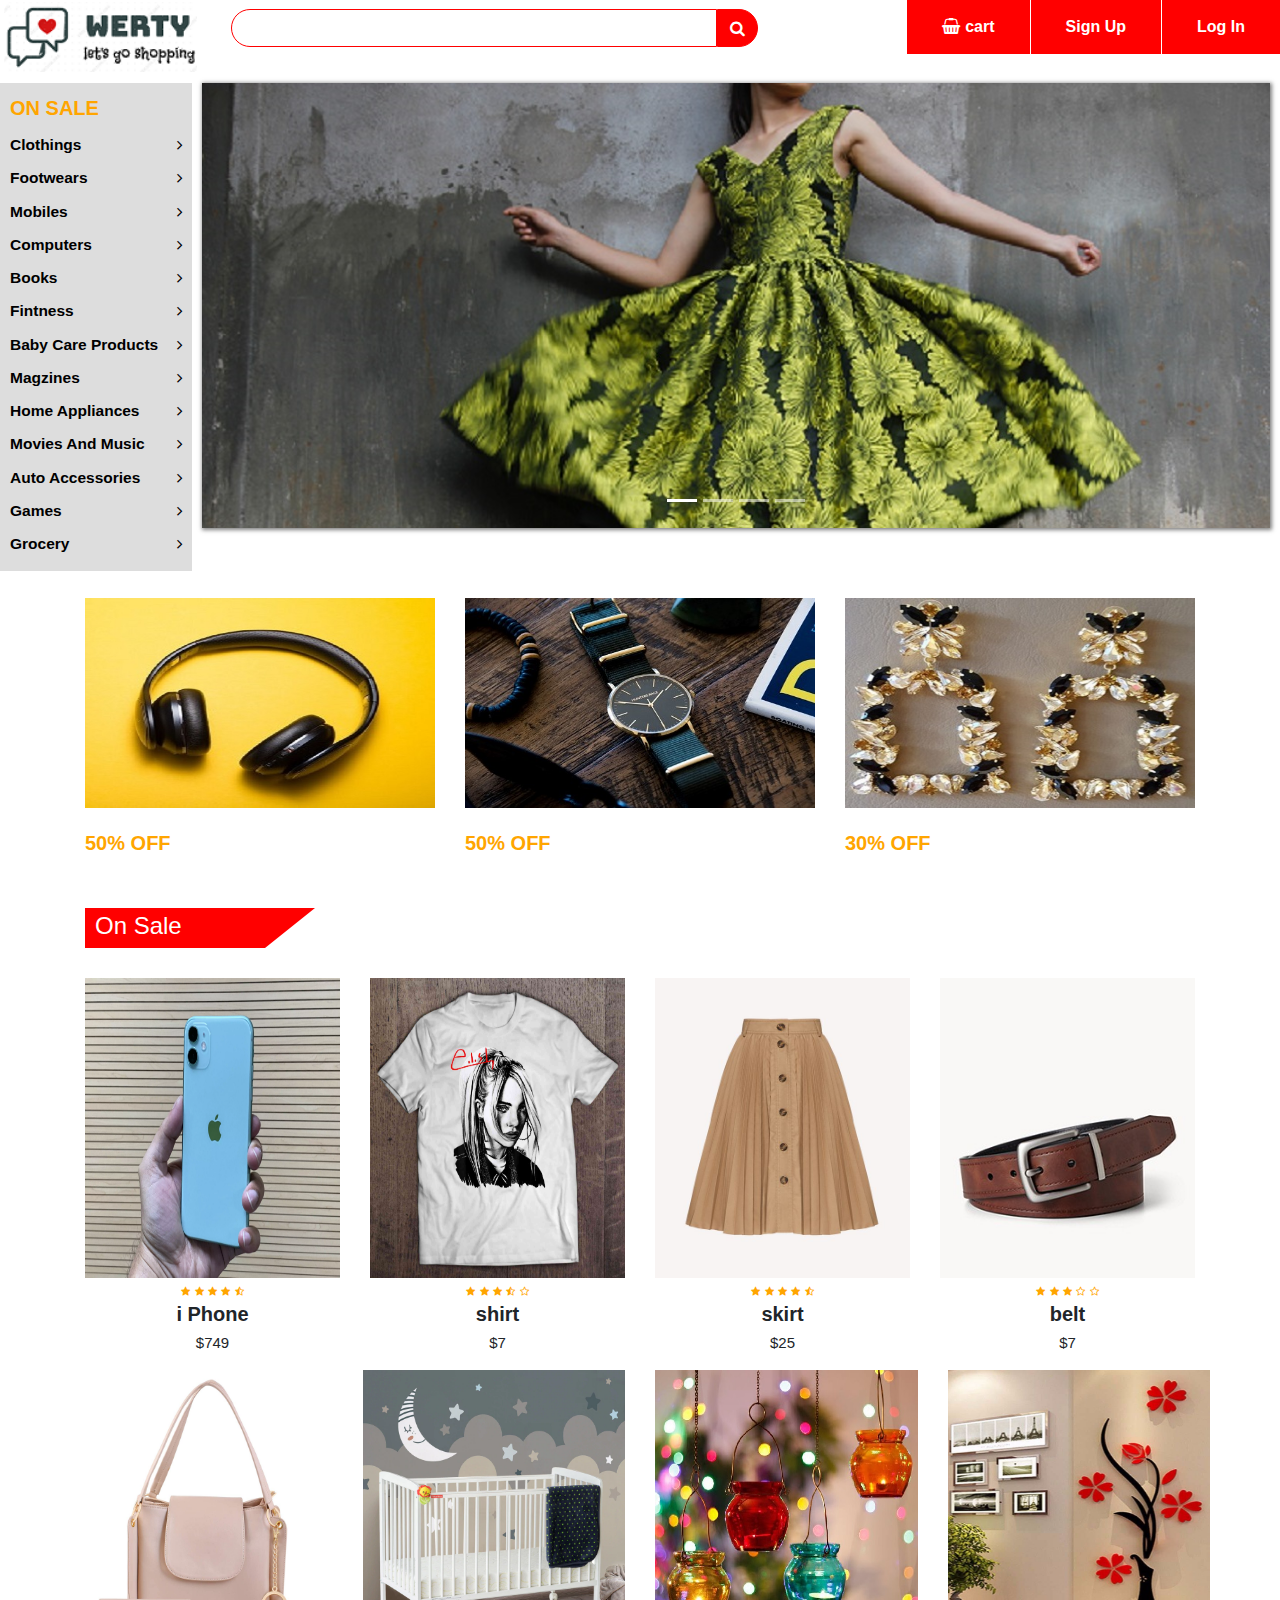
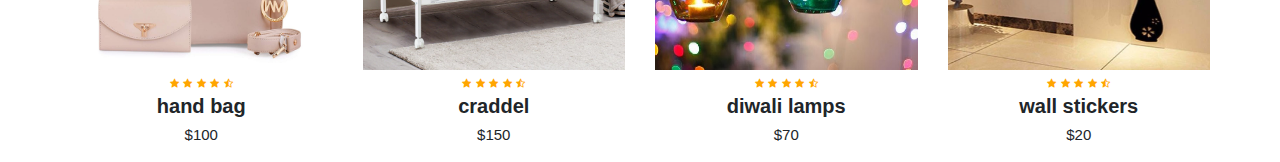
<file: index.html>
<!DOCTYPE html>
<html lang="en">
<head>
    <meta charset="UTF-8">
    <title> WERTY</title>
    <script src="index.js"></script>
    <!-- CSS only -->
    <link href="https://cdn.jsdelivr.net/npm/bootstrap@5.0.1/dist/css/bootstrap.min.css">
    <link rel="stylesheet" href="index.css">
    <link rel="stylesheet" href="https://stackpath.bootstrapcdn.com/bootstrap/4.5.2/css/bootstrap.min.css">
    <link rel="stylesheet" href="https://stackpath.bootstrapcdn.com/font-awesome/4.7.0/css/font-awesome.min.css">
    <script src="https://code.jquery.com/jquery-3.5.1.slim.min.js" ></script>
    <script src="https://stackpath.bootstrapcdn.com/bootstrap/4.5.2/js/bootstrap.min.js" ></script>
    <!-- JavaScript Bundle with Popper -->
<script src="https://cdn.jsdelivr.net/npm/bootstrap@5.0.1/dist/js/bootstrap.bundle.min.js"></script>
</head>
<body>
<div clas="top-nav-bar">
<div class="search-box">
    <i class="fa fa-bars" aria-hidden="true" id="menu-btn" onclick="openmenu()"></i>
    <i class="fa fa-times" aria-hidden="true" id="close-btn" onclick="closemenu()"></i>
<img src="wetyyyy.png" class="logo">
<input type="text" class="form-control">
<span class="input-group-text"><i class="fa fa-search" aria-hidden="true"></i></span>
</div>
<div class="menu-bar">
<ul>
<li><a href="#"><i class="fa fa-shopping-basket" aria-hidden="true"></i>cart</a></li>
<li><a href="#">Sign Up</a></li>
<li><a href="#">Log In</a></li>
</ul>
</div>
</div>
<section class="header">
<div class="side-menu" id="side-menu">
<ul>
    <li><b>On Sale</b></li>
    <li>Clothings<i class="fa fa-angle-right" aria-hidden="true"></i>
        <ul>
            <li>dress</li>
            <li>jeans</li>
            <li>tops</li>
            <li>skirts</li>
        </ul>
    </li>
    <li>Footwears<i class="fa fa-angle-right" aria-hidden="true"></i>
        <ul>
            <li>shoes</li>
            <li>sandals</li>
            <li>heels</li>
            <li>flats</li>
        </ul>
    </li>
    <li>Mobiles<i class="fa fa-angle-right" aria-hidden="true"></i>
    <ul>
        <li>iphone</li>
        <li>poco</li>
        <li>redmi</li>
        <li>vivo</li>
    </ul>
    </li>
    <li>Computers<i class="fa fa-angle-right" aria-hidden="true"></i>
    <ul>
        <li>laptops</li>
        <li>hard disks</li>
        <li>pendrives</li>
        <li>desktop</li>
    </ul>
    </li>
    <li>Books<i class="fa fa-angle-right" aria-hidden="true"></i>
    <ul>
        <li>revolution 2020</li>
        <li>one indian girl</li>
        <li>wings of fire</li>
        <li>kite runner</li>
    </ul>
    </li>
    <li>Fintness<i class="fa fa-angle-right" aria-hidden="true"></i>
        <ul>
            <li>dumbels</li>
            <li>gym rope</li>
            <li>skipping rope</li>
            <li>tummy twister</li>
        </ul>
    </li>
    <li>Baby Care Products<i class="fa fa-angle-right" aria-hidden="true"></i>
        <ul>
            <li>organic oil</li>
            <li>waterproof bedspreads</li>
            <li>toddlers mattress</li>
            <li>himalaya baby shampoo</li>
        </ul>
    </li>
    <li>Magzines<i class="fa fa-angle-right" aria-hidden="true"></i>
        <ul>
            <li>everyday vocabulary</li>
            <li>english manorama</li>
            <li>cosmopolitian</li>
            <li>vogue</li>
        </ul>
    </li>
    <li>Home Appliances<i class="fa fa-angle-right" aria-hidden="true"></i>
        <ul>
            <li>hand chopper</li>
            <li>scoth-brite</li>
            <li>fridge space saver</li>
            <li>oven</li>
        </ul>
    </li>
    <li>Movies and Music<i class="fa fa-angle-right" aria-hidden="true"></i>
        <ul>
            <li>dil bechara</li>
            <li>kal ho na ho</li>
            <li>mein hoo na</li>
            <li>dilwale</li>
        </ul>
    </li>
    <li>Auto Accessories<i class="fa fa-angle-right" aria-hidden="true"></i>
        <ul>
            <li>earrings</li>
            <li>hair bands</li>
            <li>chains</li>
            <li>lipstics</li>
        </ul>
    </li>
    <li>Games<i class="fa fa-angle-right" aria-hidden="true"></i>
        <ul>
            <li>uno cards</li>
            <li>carrom board</li>
            <li>chess</li>
            <li>badmiton</li>
        </ul>
    </li>
    <li>Grocery<i class="fa fa-angle-right" aria-hidden="true"></i>
        <ul>
            <li>rice</li>
            <li>wheat flour</li>
            <li>bread</li>
            <li>vegetables</li>
        </ul>
    </li>
</ul>
</div>
<div class="slider">
    <div id="slider" class="carousel slide carousel-fade" data-ride="carousel">
        <div class="carousel-inner">
          <div class="carousel-item active">
            <img src="dresss.jpg" class="d-block w-100">
          </div>
          <div class="carousel-item">
            <img src="hat.jpg" class="d-block w-100">
          </div>
          <div class="carousel-item">
            <img src="boots.jpg" class="d-block w-100">
          </div>
          <div class="carousel-item">
            <img src="rooms.jpg" class="d-block w-100">
          </div>
        </div>
        <ol class="carousel-indicators">
            <li data-target="#slider" data-slide-to="0" class="active"></li>
            <li data-target="#slider" data-slide-to="1"></li>
            <li data-target="#slider" data-slide-to="2"></li>
            <li data-target="#slider" data-slide-to="3"></li>
          </ol>

</div>
</div>
</section>
<!------------featured-categories-------->
<section class="featured-categories">
    <div class="container">
        <div class="row">
            <div class="col-md-4"> <!---bootstrap class---->
            <img  src="headphones.jpg"  height=250px ><b>50% off</b>
            </div>
            <div class="col-md-4">
                <img  src="watch.jpg"  height=250px ><b>50% off</b>
            </div>
            <div class="col-md-4">
                <img   src="earings.jpg"   height=250px><b>30% off</b>
            </div>
        </div>
    </div>
</section>
<!---------on-sale-products----------->
<section class="on-scale">
    <div class="container">
    <div class="title-box">
        <h2>On Sale</h2>
    </div>
    <div class="row">
    <div class="col-md-3">
    <div class="product-top">
        <img src="iphone.jpg" width="370px" height="300px">
        <div class="overlay-right">
        <button type="button" class="btn btn-secondary" title="Quick Shop"><i class="fa fa-eye" aria-hidden="true"></i>
        </button>
        <button type="button" class="btn btn-secondary" title="Add to Whishlist"><i class="fa fa-heart-o" aria-hidden="true"></i>
        </button>
        <button type="button" class="btn btn-secondary" title="Quick Shop"><i class="fa fa-shopping-cart" aria-hidden="true"></i>
        </button>
        </div>
    </div>
    <div class="product-bottom text-center">
    <i class="fa fa-star"></i>
    <i class="fa fa-star"></i>
    <i class="fa fa-star"></i>
    <i class="fa fa-star"></i>
    <i class="fa fa-star-half-o"></i>
        <h3>i Phone</h3>
        <h5>$749</h5>
   </div>
   </div>
   <div class="col-md-3">
    <div class="product-top">
        <img src="shirt.jpg" width="370px" height="300px">
        <div class="overlay-right">
        <button type="button" class="btn btn-secondary" title="Quick Shop"><i class="fa fa-eye" aria-hidden="true"></i>
        </button>
        <button type="button" class="btn btn-secondary" title="Add to Whishlist"><i class="fa fa-heart-o" aria-hidden="true"></i>
        </button>
        <button type="button" class="btn btn-secondary" title="Quick Shop"><i class="fa fa-shopping-cart" aria-hidden="true"></i>
        </button>
        </div>
    </div>
    <div class="product-bottom text-center">
    <i class="fa fa-star"></i>
    <i class="fa fa-star"></i>
    <i class="fa fa-star"></i>
    <i class="fa fa-star-half-o"></i>
    <i class="fa fa-star-o"></i>
        <h3>shirt</h3>
        <h5>$7</h5>
   </div>
   </div>
   <div class="col-md-3">
    <div class="product-top">
        <img src="skirt.jpg" width="370px" height="300px">
        <div class="overlay-right">
        <button type="button" class="btn btn-secondary" title="Quick Shop"><i class="fa fa-eye" aria-hidden="true"></i>
        </button>
        <button type="button" class="btn btn-secondary" title="Add to Whishlist"><i class="fa fa-heart-o" aria-hidden="true"></i>
        </button>
        <button type="button" class="btn btn-secondary" title="Quick Shop"><i class="fa fa-shopping-cart" aria-hidden="true"></i>
        </button>
        </div>
    </div>
    <div class="product-bottom text-center">
    <i class="fa fa-star"></i>
    <i class="fa fa-star"></i>
    <i class="fa fa-star"></i>
    <i class="fa fa-star"></i>
    <i class="fa fa-star-half-o"></i>
        <h3>skirt</h3>
        <h5>$25</h5>
   </div>
   </div>
   <div class="col-md-3">
    <div class="product-top">
        <img src="belt.jpg" width="370px" height="300px">
        <div class="overlay-right">
        <button type="button" class="btn btn-secondary" title="Quick Shop"><i class="fa fa-eye" aria-hidden="true"></i>
        </button>
        <button type="button" class="btn btn-secondary" title="Add to Whishlist"><i class="fa fa-heart-o" aria-hidden="true"></i>
        </button>
        <button type="button" class="btn btn-secondary" title="Quick Shop"><i class="fa fa-shopping-cart" aria-hidden="true"></i>
        </button>
        </div>
    </div>
    <div class="product-bottom text-center">
    <i class="fa fa-star"></i>
    <i class="fa fa-star"></i>
    <i class="fa fa-star"></i>
    <i class="fa fa-star-o"></i>
    <i class="fa fa-star-o"></i>
        <h3>belt</h3>
        <h5>$7</h5>
   </div>
   </div>
   <div class="row">
    <div class="col-md-3">
    <div class="product-top">
        <img src="bags.jpg" width="370px" height="300px">
        <div class="overlay-right">
        <button type="button" class="btn btn-secondary" title="Quick Shop"><i class="fa fa-eye" aria-hidden="true"></i>
        </button>
        <button type="button" class="btn btn-secondary" title="Add to Whishlist"><i class="fa fa-heart-o" aria-hidden="true"></i>
        </button>
        <button type="button" class="btn btn-secondary" title="Quick Shop"><i class="fa fa-shopping-cart" aria-hidden="true"></i>
        </button>
        </div>
    </div>
    <div class="product-bottom text-center">
    <i class="fa fa-star"></i>
    <i class="fa fa-star"></i>
    <i class="fa fa-star"></i>
    <i class="fa fa-star"></i>
    <i class="fa fa-star-half-o"></i>
        <h3>hand bag</h3>
        <h5>$100</h5>
   </div>
   </div>
   <div class="col-md-3">
    <div class="product-top">
        <img src="baby craddle.jpeg" width="370px" height="300px">
        <div class="overlay-right">
        <button type="button" class="btn btn-secondary" title="Quick Shop"><i class="fa fa-eye" aria-hidden="true"></i>
        </button>
        <button type="button" class="btn btn-secondary" title="Add to Whishlist"><i class="fa fa-heart-o" aria-hidden="true"></i>
        </button>
        <button type="button" class="btn btn-secondary" title="Quick Shop"><i class="fa fa-shopping-cart" aria-hidden="true"></i>
        </button>
        </div>
    </div>
    <div class="product-bottom text-center">
    <i class="fa fa-star"></i>
    <i class="fa fa-star"></i>
    <i class="fa fa-star"></i>
    <i class="fa fa-star"></i>
    <i class="fa fa-star-half-o"></i>
        <h3>craddel</h3>
        <h5>$150</h5>
   </div>
   </div>
   <div class="col-md-3">
    <div class="product-top">
        <img src="diwali lamps.jpg" width="370px" height="300px">
        <div class="overlay-right">
        <button type="button" class="btn btn-secondary" title="Quick Shop"><i class="fa fa-eye" aria-hidden="true"></i>
        </button>
        <button type="button" class="btn btn-secondary" title="Add to Whishlist"><i class="fa fa-heart-o" aria-hidden="true"></i>
        </button>
        <button type="button" class="btn btn-secondary" title="Quick Shop"><i class="fa fa-shopping-cart" aria-hidden="true"></i>
        </button>
        </div>
    </div>
    <div class="product-bottom text-center">
    <i class="fa fa-star"></i>
    <i class="fa fa-star"></i>
    <i class="fa fa-star"></i>
    <i class="fa fa-star"></i>
    <i class="fa fa-star-half-o"></i>
        <h3>diwali lamps</h3>
        <h5>$70</h5>
   </div>
   </div>
   <div class="col-md-3">
    <div class="product-top">
        <img src="wall stickers.jpg" width="370px" height="300px">
        <div class="overlay-right">
        <button type="button" class="btn btn-secondary" title="Quick Shop"><i class="fa fa-eye" aria-hidden="true"></i>
        </button>
        <button type="button" class="btn btn-secondary" title="Add to Whishlist"><i class="fa fa-heart-o" aria-hidden="true"></i>
        </button>
        <button type="button" class="btn btn-secondary" title="Quick Shop"><i class="fa fa-shopping-cart" aria-hidden="true"></i>
        </button>
        </div>
    </div>
    <div class="product-bottom text-center">
    <i class="fa fa-star"></i>
    <i class="fa fa-star"></i>
    <i class="fa fa-star"></i>
    <i class="fa fa-star"></i>
    <i class="fa fa-star-half-o"></i>
        <h3>wall stickers</h3>
        <h5>$20</h5>
   </div>
   </div>

</div>
</div>
</section>
<!-----------new products----------->
<section class=""></section>
</body>
</html>
</file>
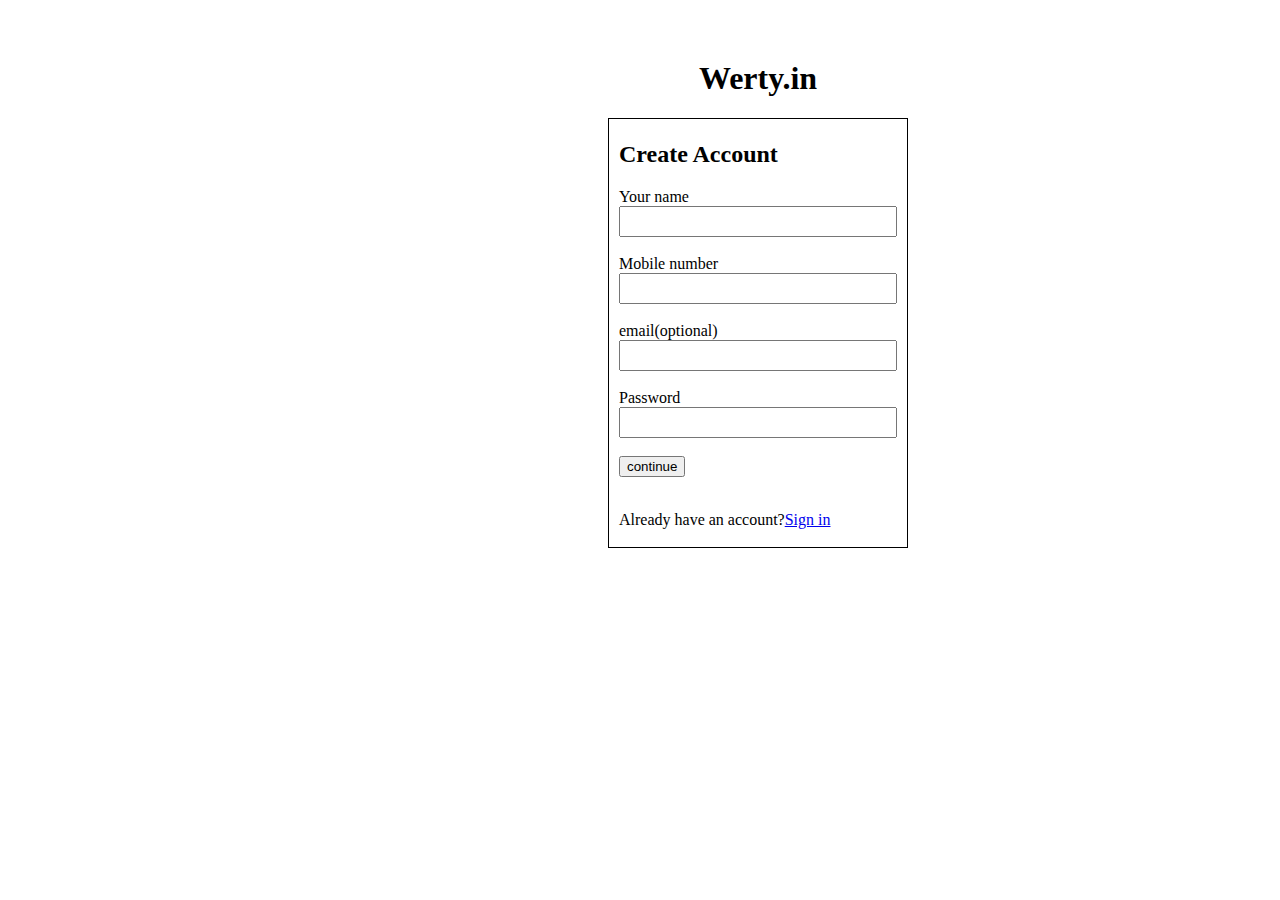
<file: signin.html>
<!DOCTYPE html>
<html lang="en">
<head>
    <meta charset="UTF-8">
</head>
<style>
    h1{
        text-align:center;
    }
    #sign{
        margin-top:60px;
        margin-left:600px;
        width:300px;
        
    
    }
    #border{
        border: 1px solid black;
        padding-left:10px;
        padding-right:5px;
        padding-top:2px;
        padding-bottom:2px;
        
    }
    #number{
        height:25px;
        width:270px;
       
    }
    #email{
        height:25px;
        width:270px;
       
    }
    #name{
        height:25px;
        width:270px;
       
    }
    #password{
        height:25px;
        width:270px;
       
    }
    
</style>
<body>
    <div id="sign">
    <h1>Werty.in</h1>
    <div id="border">
    <h2>Create Account</h2>
    <label for="name">Your name</label><br>
   <input type="text" id="name" required><br><br>

    <label for="number">Mobile number</label><br>
    <input type="number" id="number" required><br><br>

    <label for="email">email(optional)</label><br>
    <input type="email" id="email"><br><br>

    <label for="password">Password</label><br>
    <input type="password" id="password"><br><br>

   <button>continue</button>
   <br>
   <br>
   <p>Already have an account?<a href="#">Sign in</a></p>
</div>
    </div>

</body>
</html>
</file>
<file: index.css>
*{
    margin: 0;
    padding: 0;

}
b{
    color:orange;
}

body{
    background-color: #f1f3f4;
    font-family: sans-serif
}
.top-nav-bar{
    height:57px;
    top:0;
    position: sticky;
    background: #fff;
    margin-bottom: 20px;
    border-bottom: 3px solid red;
    z-index:2;
}

.logo{
    height:70px;
    margin:2px 4px;
}

.form-control{
    margin-top:9px;
    margin-left: 30px;
    border: 1px solid red !important;
    border-top-left-radius: 20px !important;
    border-bottom-left-radius: 20px !important;
    border-top-right-radius: 0 !important;
    border-bottom-right-radius: 0 !important;
    box-shadow: none !important;

}

.input-group-text{
    background:red !important;
    border: 1px solid red !important;
    margin: 8.5px 10px 27px 0 !important;
    border-top-left-radius: 0px  !important;
    border-bottom-left-radius: 0px !important;
    border-top-right-radius: 20px !important;
    border-bottom-right-radius: 20px !important;
    cursor: pointer;

}
.search-box{
    
    display:inline-flex;
    width:60%;
}
.fa-search{
    color:#fff;
}
.menu-bar{
    width:40%;
    height:57px;
    float:right;
}
.menu-bar ul{
    display: inline-flex;
    float:right;
}
.menu-bar ul li {
    border-left: 1px solid #fff;
    list-style-type:none;
    padding: 15px 35px;
    text-align: center;
    background-color: red;
    cursor:pointer;
}
.menu-bar ul li a{
    font-size:16px;
    font-weight:bold;
    color:#fff;
    text-decoration:none;
}
.fa-shopping-basket{
    margin-right: 5px;
}
@media only screen and (max-width:980px)
{
    .top-nav-bar{
        height:118px;
        border-bottom:0;
    }
    .search-box{
        width: 100%;
        
    }
    .form-control{
        margin-top:10px;
      margin-left: 0px;
    
        
    }
    .menu-bar{
        width:100%;
        
    }
    .menu-bar ul{
        margin:10px 0;
        width:100%;
        
        
    }

    .menu-bar ul li{
        height: 57px;
        width: 100%;
        font-size:10px;
        display:inline-flex;
    }

}
/*-------side-menu------*/
.side-menu{
        height:79%;
        width:15%;
        font-size:15.5px;
        float: left;
        z-index: 2;
        background-color: #ddd;
        text-transform: capitalize;
}
.side-menu ul{
    margin-left: 10px;
}
.side-menu ul li{
    list-style-type:none;
    font-weight:bold;
    margin-top: 10px;
    color:black;
    cursor: pointer;
}
.side-menu ul li:hover{
    color:red;
}
.side-menu ul li ul{
    display:none;
    z-index:10;
    top:77px;
}
.side-menu ul li:hover ul{
    display:block;
    height:65%;
    margin-left:14.5%;
    padding:0 100px 10px 10px;
    position:fixed;
    background: #ececec;
    box-shadow:1px 1px 4px 4px rgba(0,0,0,0.5);

}
b{
    text-transform: uppercase;
    font-size:20px;
}
.fa-angle-right{
    margin-top:4px;
    margin-right:9px;
    float:right;
}
#menu-btn, #close-btn{
    font-size:30px;
    margin:10px;
    color:red;
    display:none;

}
@media only screen and (max-width:980px)
{
    .side-menu{
        width:33%;
        height:650px;
        z-index:20;
        top:133px;
        position:fixed;
        font-size:18px;
        display: none;
    }
    .side-menu ul li ul{
        top:133px;
    }
    .side-menu ul li:hover ul{
        margin-left:32%;
    }
    #menu-btn{
        display:block;
    }

}
/*------slider-css----*/
.slider{
    width:85%;
    margin-left:15%;
    padding:0 10px;
}
.carousel{
    margin-top: 4px;
    box-shadow: 1px 1px 4px 1px rgba(0,0,0,0.5);
   
}
.carousel-indicators{
    z-index:1 !important;
}
@media only screen and (max-width:980px)
{
    .slider{
        width:100%;
        margin-left: 0;
    }
    .carousel{
        margin-top: 25%;
    }
}
/*--------------------featured-categories--------*/
.featured-categories{
    margin:50px 0;
}
.featured-categories img{
    width:100%;
    padding:20px 0;
    transition:1s;
    float:right;
    cursor:pointer;
}
.featured-categories img:hover{
    transform:scale(1.1);
}
/*----------------on sale product css------------*/
.title-box{
    background:red;
    color:#fff;
    width:180px;
    padding:4px 10px;
    height:40px;
    margin-bottom:30px;
    display:flex;
}
.title-box h2{
    font-size:24px;
}

.title-box::after{
    content:'';
    border-top:40px solid red;
    border-right:50px solid transparent;
    position: absolute;
    display:flex;
    margin-top:-4px ;
    margin-left: 170px;
}
/*---------product-top css---------*/
.product-top img{
    width:100%;
}
.overlay-right{
    display:block;
    opacity:0;
    position:absolute;
    top:10%;
    margin-left:0;
    width:70px;
}
.overlay-right .fa{
    cursor:pointer;
    background-color:#fff;
    color:#000;
    height:35px;
    width:35px;
    font-size:20px;
    padding:7px;
    margin-top:5%;
    margin-bottom:5%;
}
.overlay-right .btn-secondary{
    background:none !important;
    border:none !important;
    box-shadow:none !important;
}
.product-top:hover .overlay-right{
    opacity:1;
    margin-left:5%;
    transition:0.5s

}

.product-bottom  .fa{
    color:orange;
    font-size:10px;
}
.product-bottom h3{
    font-size:20px;
    font-weight:bold;
}
.product-bottom h5{
    font-size:15px;
    padding-bottom:10px;
}
</file>
